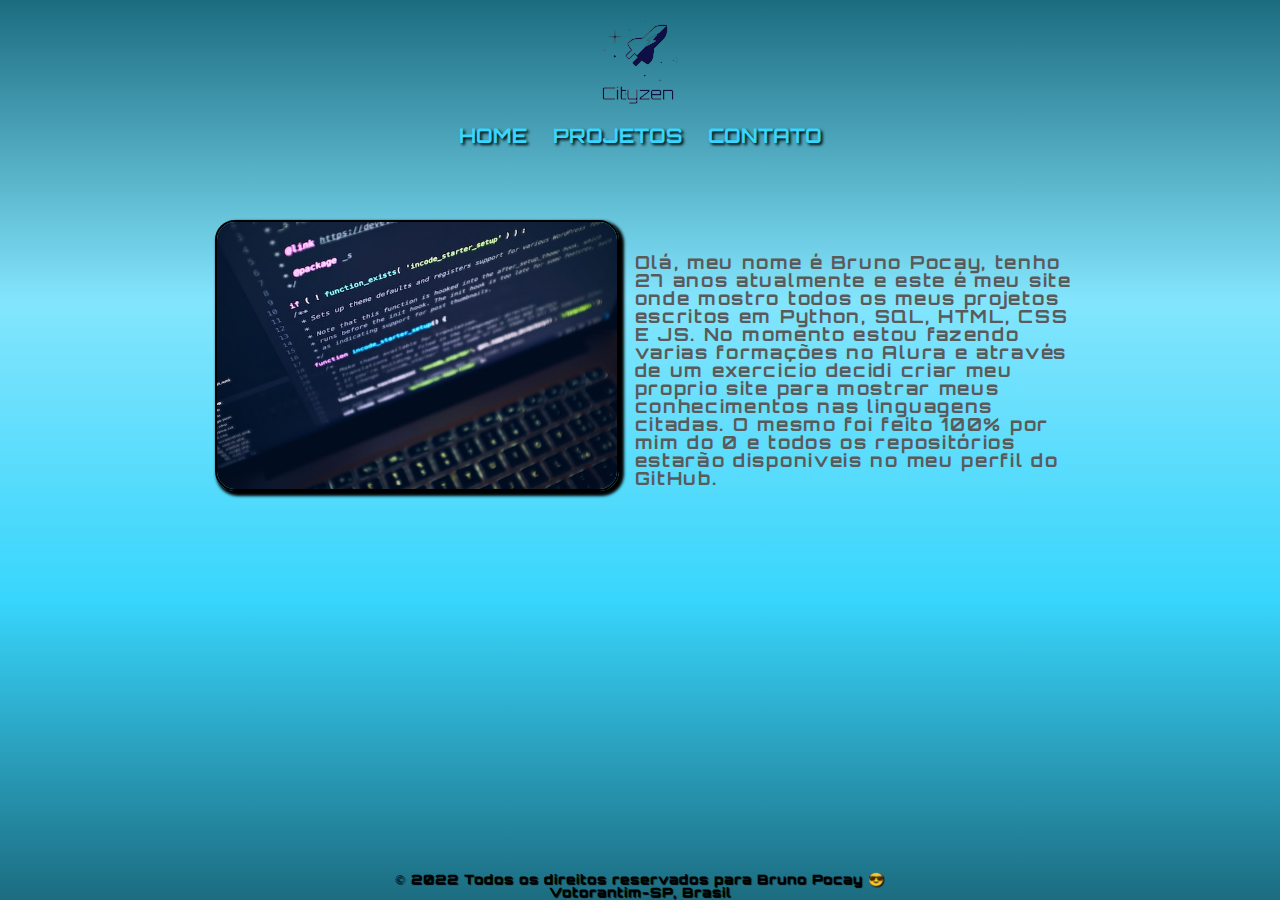
<file: index.html>
<!DOCTYPE html>

<html lang="pt-br">
    <head>
        <script type="text/javascript" src="blockcopy.js"></script>
        <meta charset = "UTF-8">
        <meta http-equiv="X-UA-Compatible" content="IE=edge">
        <meta name = "viewport" content = "width = device-width, initial-scale = 1.0">
        <link rel="shortcut icon" href="fundologobrunook-removebg-preview_-_Copia-removebg-preview (1).png" type="image/x-icon">
        <link href="reset.css" rel="stylesheet">
        <link href="styles.css" rel="stylesheet">
        <title>Portfólio Cityzen(Bruno)</title>
        <script src="https://ajax.googleapis.com/ajax/libs/jquery/1.8.1/jquery.min.js"></script>
    </head>

    <body>
        <header>
            <img src="fundologobrunook-removebg-preview.png" id="logo_cityzen">
            <nav id="menu"> 
                <ul>
                    <li><a href="file:///C:/Users/bruno/Desktop/HTML,CSS%20e%20JS/index.html">Home</a></li>                        
                    <li><a href="pag03.html">Projetos</a></li>               
                    <li><a href="pag04.html">Contato</a></li>            
                </ul>
            </nav>
        </header>
        

        <main>   
            <p class="paragrafo">
                <picture>                       
                    <source media="(max-width:550px)" srcset="imagemsite_pq.jpg">
                    <img src="imagemsite.jpg" alt="imagemdosite">       
                </picture>
                <br><br>Olá, meu nome é Bruno Pocay, tenho 27 anos atualmente e este é meu site onde mostro todos os meus projetos escritos em <strong>Python, SQL, HTML, CSS E JS</strong>. No momento estou fazendo varias formações no Alura e através de um exercicio decidi criar meu proprio site para mostrar meus conhecimentos nas linguagens citadas. O mesmo foi feito 100% por mim do 0 e todos os repositórios estarão disponiveis no meu perfil do GitHub.</p>
            </p> 

         </main>

         <footer> 
                <p><i>&copy 2022 Todos os direitos reservados para Bruno Pocay &#x1F60E <br>Votorantim-SP, Brasil</i></p>  
         </footer>

    </body>
</html>
</file>
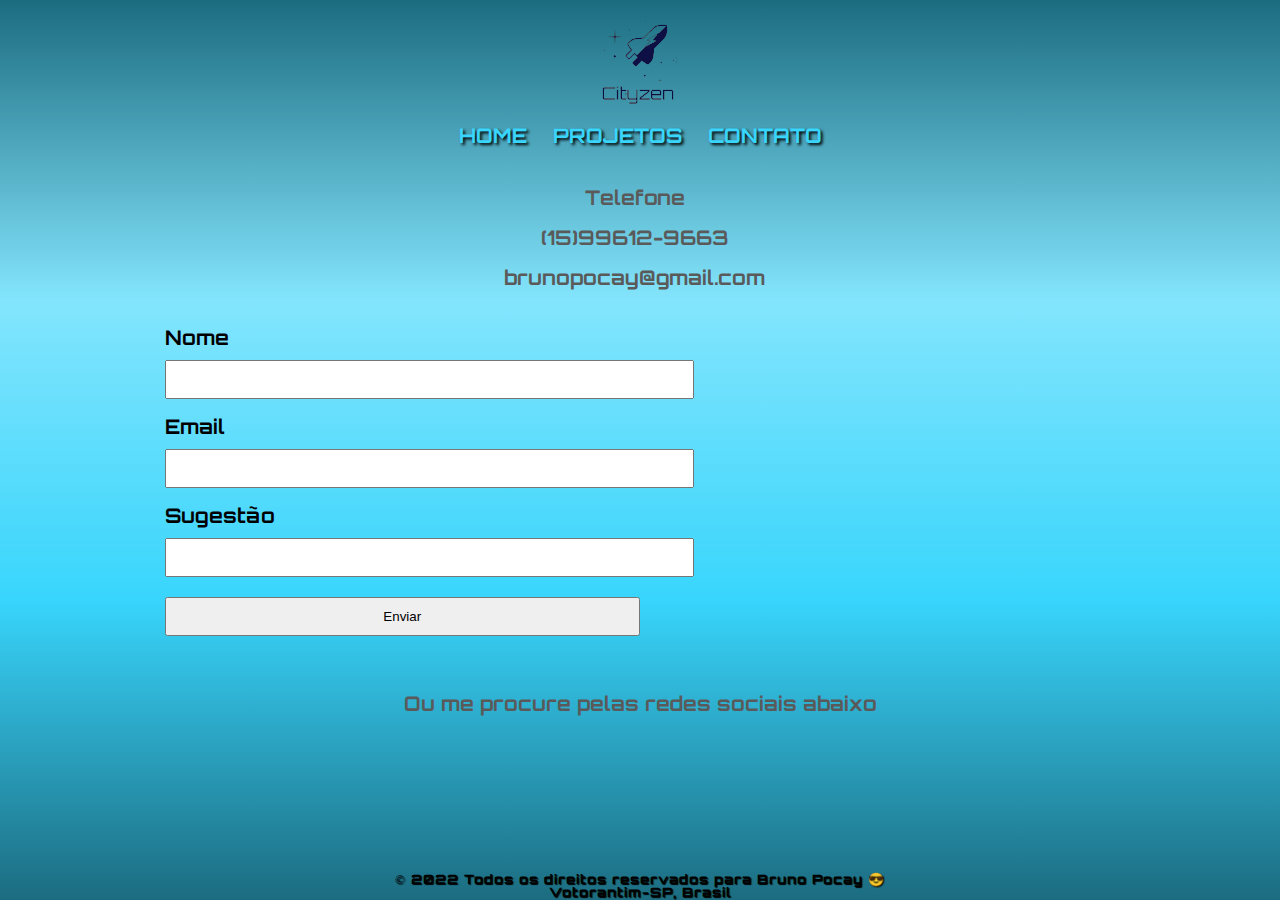
<file: pag04.html>
<!DOCTYPE html>
<html lang="pt-br">
<head>
    <meta charset = "UTF-8">
        <script type="text/javascript" src="blockcopy.js"></script>
        <meta http-equiv="X-UA-Compatible" content="IE=edge">
        <meta name = "viewport" content = "width = device-width, initial-scale = 1.0">
        <link rel="shortcut icon" href="fundologobrunook-removebg-preview_-_Copia-removebg-preview (1).png" type="image/x-icon">
        <link href="reset.css" rel="stylesheet">
        <link rel="stylesheet" href="styles.css">
        <link rel="stylesheet" href="pagina4.css">
        <title>Sobre</title>
</head>
    <body>
        
        <header id="mainheader">
            <img src="fundologobrunook-removebg-preview.png" id="logo_cityzen">
            <nav id="menu"> 
                    <a href="file:///C:/Users/bruno/Desktop/HTML,CSS%20e%20JS/index.html">Home</a>                                          
                    <a href="pag03.html">Projetos</a>               
                    <a href="pag04.html">Contato</a>       
            </nav>
        </header>
        
        <main>
            <div id="caixacontato">
                <p>Telefone</p>
                <p><br>(15)99612-9663</p>
                <p><br>brunopocay@gmail.com</p>
            </div>
            <form>
                <label for="nomesobrenome">Nome </label>
                <input type="text" id="nome">
        
                <label for="email">Email</label>
                <input type="text" id="email">
        
                <label for="sugestao">Sugestão</label>
                <input type="text" id="sugestao">
        
                <input type="submit" value="Enviar">
            </form>
            <p class="redes"><br>Ou me procure pelas redes sociais abaixo</p>   
        </main>
        
        <footer id="rodapecontato">
                <p><i>&copy 2022 Todos os direitos reservados para Bruno Pocay &#x1F60E <br>Votorantim-SP, Brasil</i></p>
         </footer>
    </body>
</html>
</file>
<file: styles.css>
/* @import url('https://fonts.googleapis.com/css2?family=Fuzzy+Bubbles&display=swap')*/
@font-face{
    font-family: orbitron;
    src: url(orbitron/Orbitron-Bold.ttf)format('truetype');

}

*{
    margin: 0px;
    padding: 0px;
}

body {
    background-image: linear-gradient(to bottom, #1C6C80, #83E5FD, #38D5FC, #1C6C80);
    background-repeat: no-repeat;
    background-attachment: fixed;  
    background-size: cover;
    font-family: 'orbitron';
    font-size: 20px;
    width: 100%;
    margin: auto;
}

header{
    min-height: 150px;
    text-align: center;
}

img#logo_cityzen {
    display: block;
    margin: 20px auto;
}

nav li  {
    display: inline;
}

#menu
{
    max-width: 500px;
    margin: auto;
}

#menu a
{ 
    padding: 10px;
    margin-top: 10px;
    color:#38D5FC;
    text-shadow: 2px 2px 3px rgb(0, 0, 0);
    text-decoration: none;
    text-transform: uppercase;
}

#menu a:hover
{
    border-bottom: 2px solid #1C6C80;
}

main{
    padding: 20px;
    margin: auto;
    max-width: 951px;
    min-width: 320px;
}

.paragrafo{
    display: block; 
    height: auto;
    margin: 30px;
    width: auto;
    font-size: 18px;
    letter-spacing: 1.7px;
    color: rgb(90, 90, 90);
}

main > p > picture {
    max-width: 400px;
    max-height: 400px;
    margin: 0 20px 20px 20px;
    float: left;  
}

main > p > picture > img{
    width: 100%;
    border: 2px solid rgb(0, 0, 0);
    box-shadow: 3px 3px 3px 2px rgb(0, 0, 0);
    border-radius: 20px;
}

footer {
    position: absolute;
    bottom: 0;
    width: 100%;
    font-size: 13px;
    letter-spacing: 1px;
    text-align: center;
    color: #000000;
    text-shadow: 1px 1px 1px rgb(0, 0, 0);
}
</file>
<file: pagina4.css>
main > #caixacontato {
    text-align: center;
    color: rgb(90, 90, 90);
    max-width: 940px;
    height: auto;
}

.redes{
    text-align: center;
    color: rgb(90, 90, 90);
}

form {
    width: 100%;
    margin: 40px 0;
}

form label {
    display:block;
    font-size: 20px;
    margin: 0 0 10px;
}

form input {
    display: block;
    margin: 0 0 20px;
    padding: 10px 25px;
    width: 50%;
}
</file>
